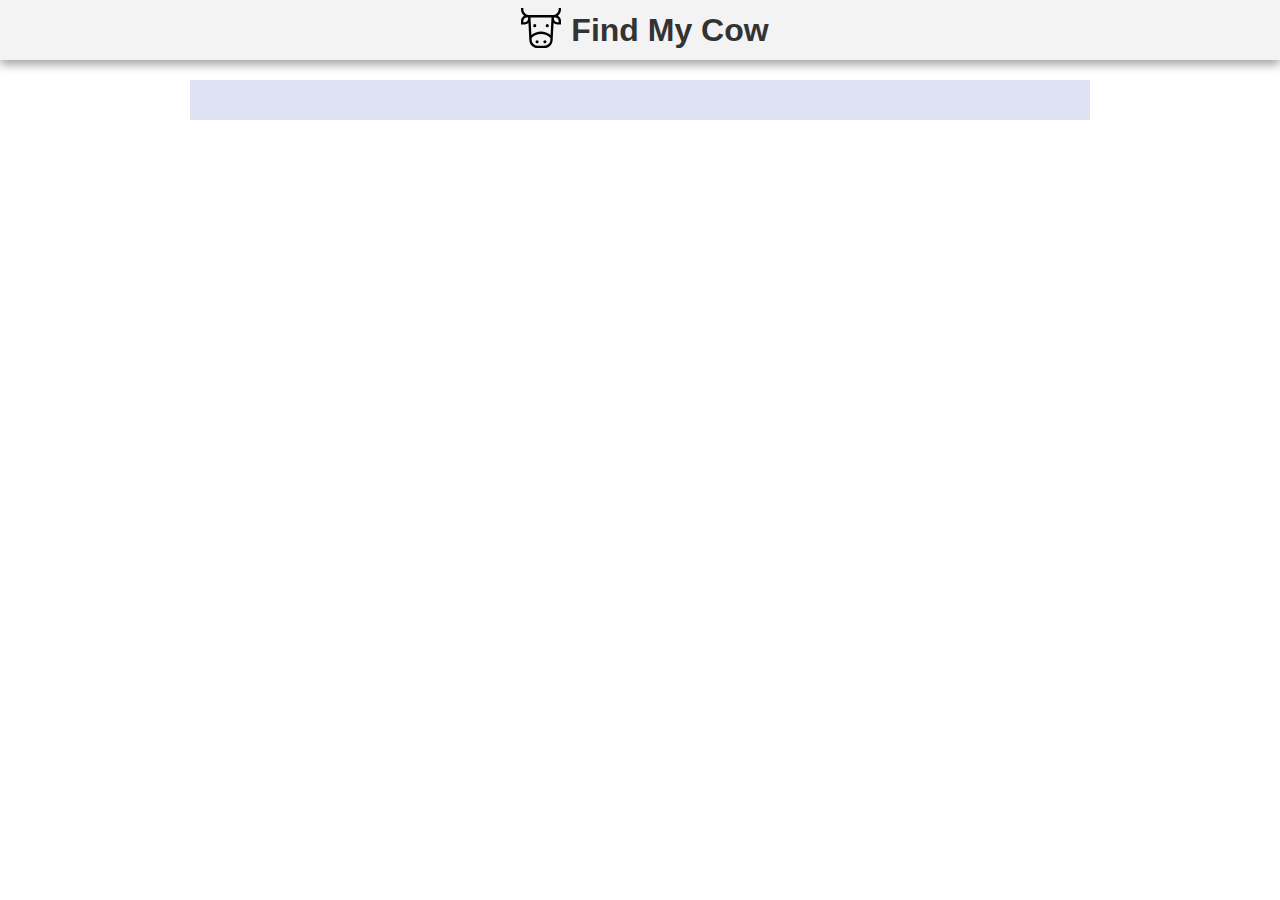
<file: cow1.html>
<!DOCTYPE html>
<html lang="en">
  <head>
    <meta charset="UTF-8" />
    <meta http-equiv="X-UA-Compatible" content="IE=edge" />
    <meta name="viewport" content="width=device-width, initial-scale=1.0" />
    <title>Find My Cow - Vaca #1</title>
    <link rel="stylesheet" href="./style.css" />
  </head>
  <body>
    <header>
      <div class="logo"><img src="./cow.svg" alt="" /></div>
      <h1>Find My Cow</h1>
    </header>
    <main>
      <div id="cow"></div>
    </main>
    <script src="./cow1.js"></script>
  </body>
</html>
</file>
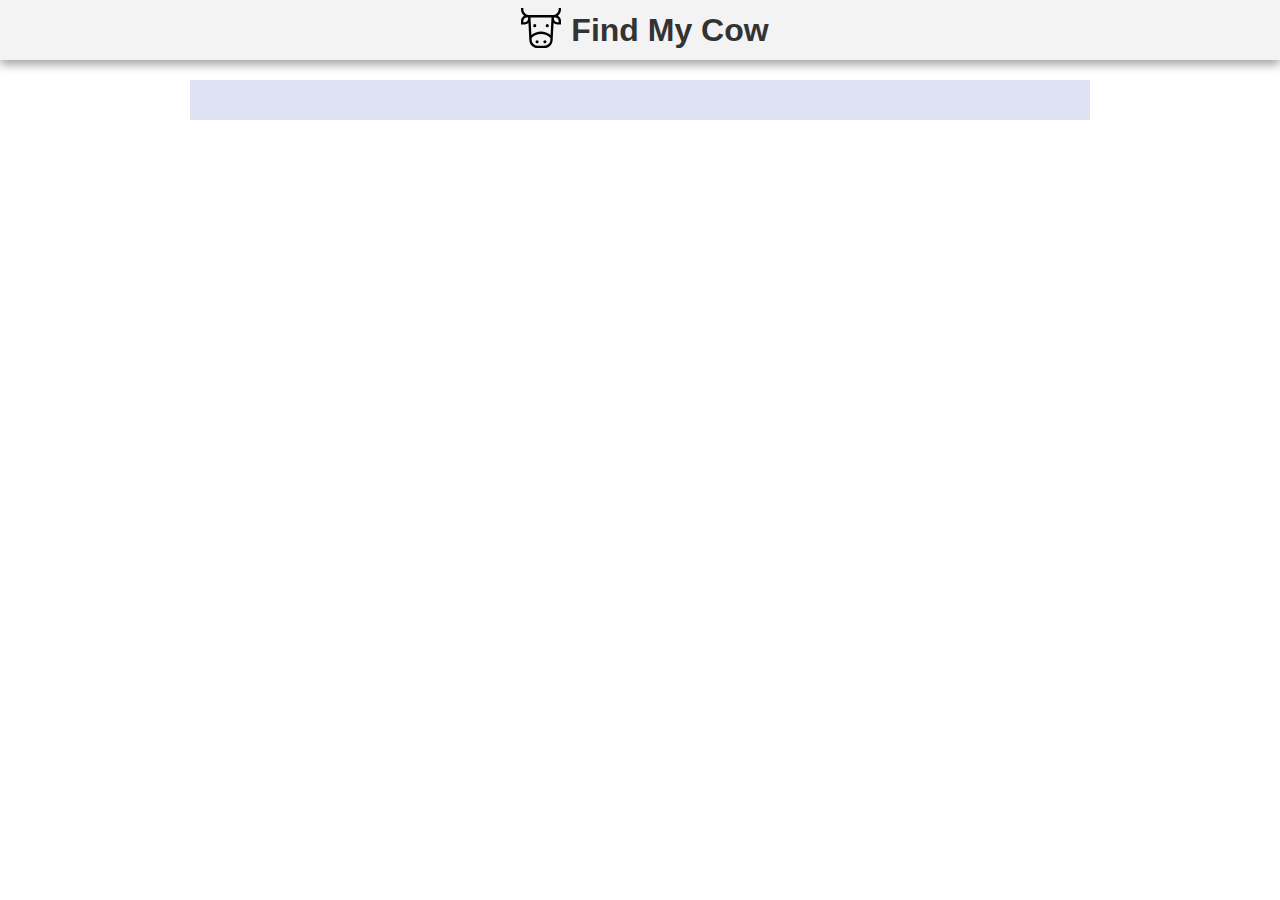
<file: cow2.html>
<!DOCTYPE html>
<html lang="en">
  <head>
    <meta charset="UTF-8" />
    <meta http-equiv="X-UA-Compatible" content="IE=edge" />
    <meta name="viewport" content="width=device-width, initial-scale=1.0" />
    <title>Find My Cow - Vaca #2</title>
    <link rel="stylesheet" href="./style.css" />
  </head>
  <body>
    <header>
      <div class="logo"><img src="./cow.svg" alt="" /></div>
      <h1>Find My Cow</h1>
    </header>
    <main>
      <div id="cow"></div>
    </main>
    <script src="./cow2.js"></script>
  </body>
</html>
</file>
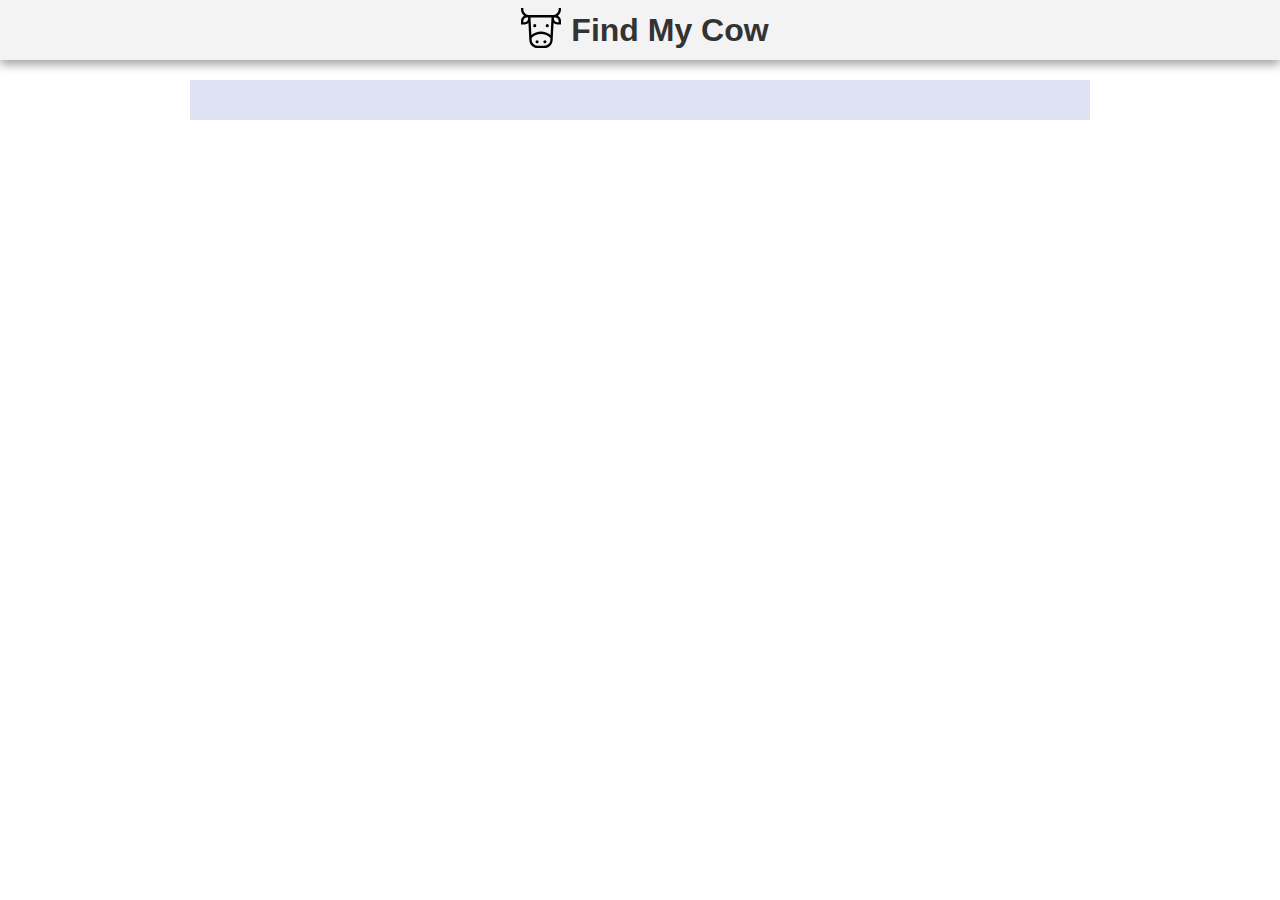
<file: cow3.html>
<!DOCTYPE html>
<html lang="en">
  <head>
    <meta charset="UTF-8" />
    <meta http-equiv="X-UA-Compatible" content="IE=edge" />
    <meta name="viewport" content="width=device-width, initial-scale=1.0" />
    <title>Find My Cow - Vaca #3</title>
    <link rel="stylesheet" href="./style.css" />
  </head>
  <body>
    <header>
      <div class="logo"><img src="./cow.svg" alt="" /></div>
      <h1>Find My Cow</h1>
    </header>
    <main>
      <div id="cow"></div>
    </main>
    <script src="./cow2.js"></script>
  </body>
</html>
</file>
<file: style.css>
body {
  margin: 0;
  padding: 0;
}
* {
  font-family: Arial, Helvetica, sans-serif;
  box-sizing: border-box;
}
header {
  width: 100%;
  background-color: #f3f3f3;
  box-shadow: 0px 4px 10px rgba(0, 0, 0, 0.4);
  display: flex;
  align-items: center;
  justify-content: center;
  height: 60px;
  color: #333;
}
.logo {
  width: 40px;
  margin: 0 10px;
}
main {
  width: 100%;
  max-width: 900px;
  margin: 20px auto;
  padding: 20px;
  background-color: rgb(222, 226, 243);
}
.hero {
  width: 100%;
  max-width: 600px;
  margin: 0 auto;
}
.hero > img {
  width: 100%;
  border-radius: 8px;
  box-shadow: 0px 3px 5px rgba(0, 0, 0, 0.4);
}
.menu {
  width: 400px;
  margin: 0 auto;
  display: flex;
  justify-content: space-around;
}
.menu > a {
  color: #f3f3f3;
  text-decoration: none;
  padding: 10px 20px;
  border-radius: 6px;
  background-color: rgb(43, 96, 175);
  margin: 10px 0;
}
.menu > a:hover {
  background-color: rgb(19, 59, 121);
}
.cow-state {
  background-color: #f3f3f3;
  padding: 10px;
  border-radius: 5px;
}
.cow-state > h2 {
  border-bottom: solid 2px rgb(9, 30, 151);
}
.map {
  width: 100%;
}
.map > iframe {
  width: 100%;
  height: 300px;
}
.cow-state-raw {
  display: flex;
  justify-content: space-around;
}
</file>
